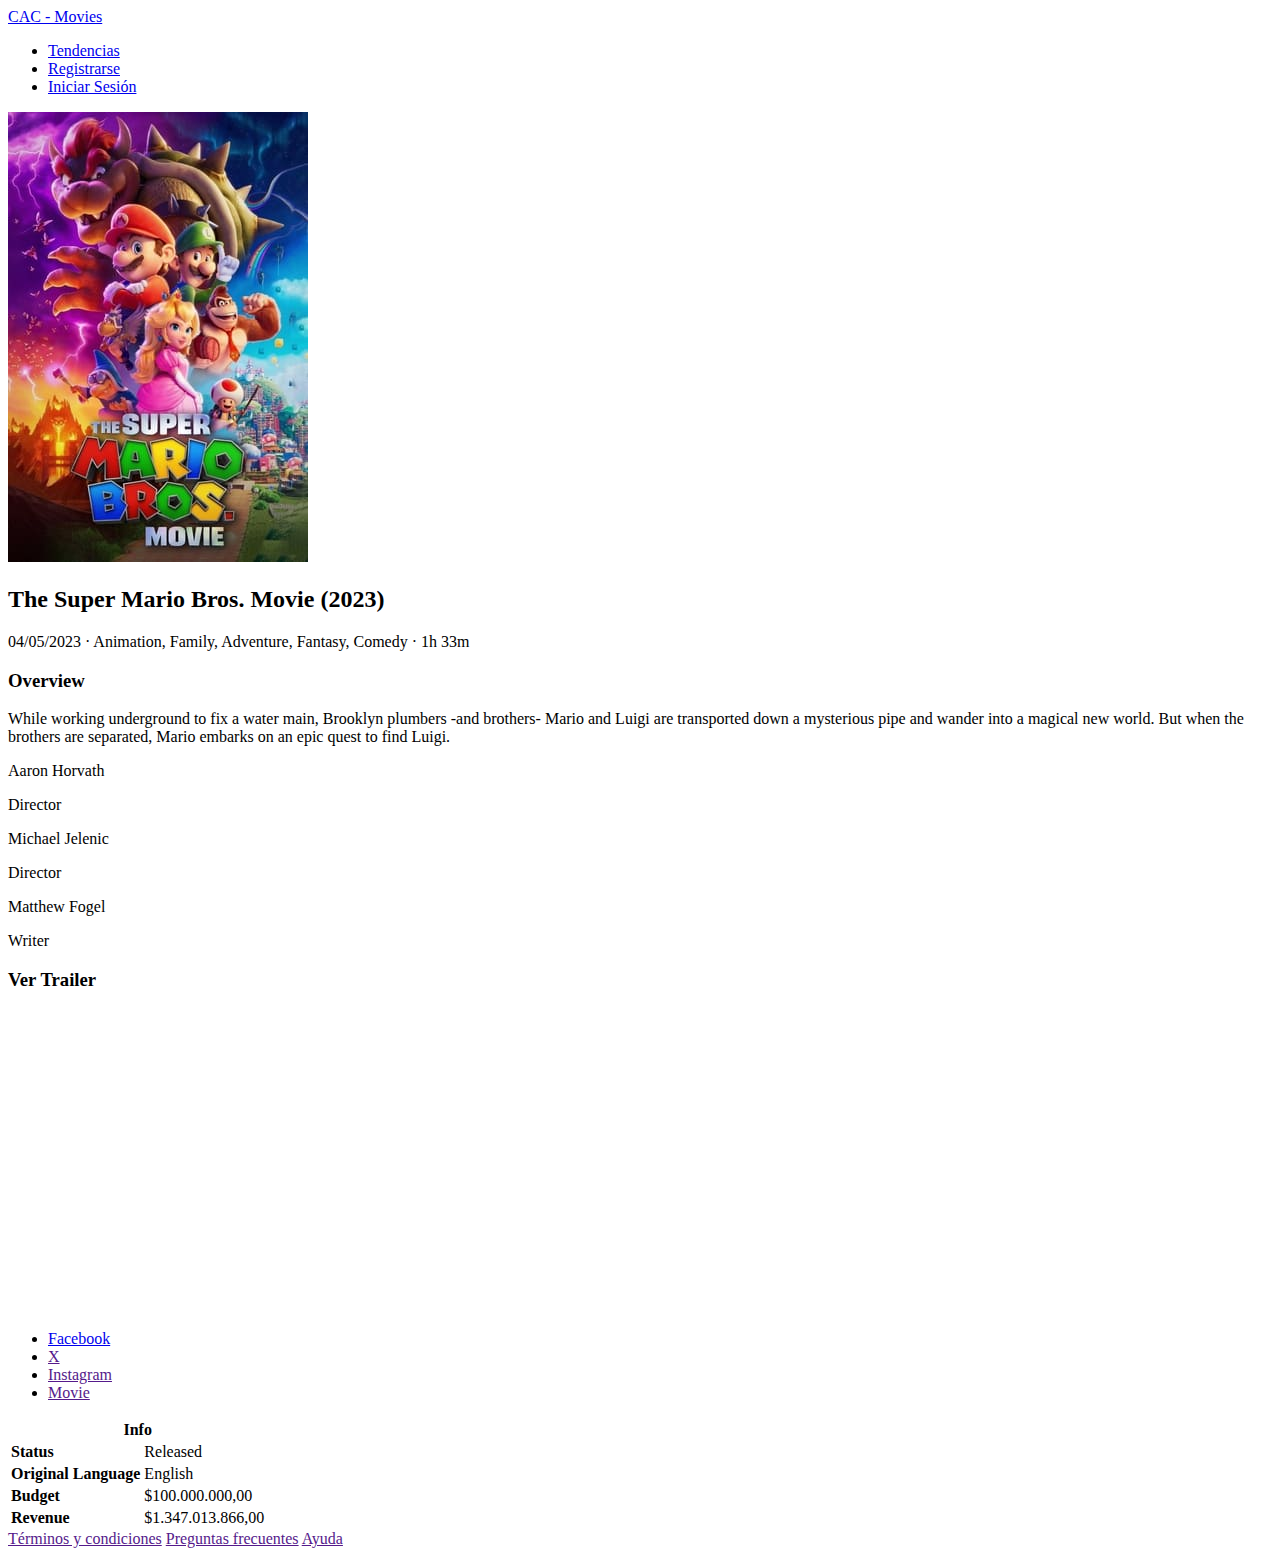
<file: templates/detail-movie.html>
<!DOCTYPE html>
<html lang="en">

<head>
    <meta charset="UTF-8">
    <meta name="viewport" content="width=device-width, initial-scale=1.0">
    <title>CAC-Movies</title>
    <!-- Favicon -->
    <link rel="icon" href="../static/img/favicon.ico">

</head>

<body>
    <!-- Encabezado -->
    <header>
        <nav>
            <!-- Logo -->
            <div>
                <a href="/"><span>CAC - Movies</span></a>
            </div>

            <!-- Hipervínculos del menú -->
            <ul>
                <li><a href="#popular">Tendencias</a></li>
                <li><a href="./register.html">Registrarse</a></li>
                <li><a href="#">Iniciar Sesión</a></li>
            </ul>
        </nav>
    </header>

    <!-- Contenido -->
    <main>
        <!-- Banner Movie -->
        <section id="banner-movie">
            <div>
                <!-- Poster -->
                <div>
                    <img src="../static/img/mario.jpg" alt="Mario">
                </div>

                <!-- Descripción -->
                <div>
                    <!-- Título y año -->
                    <div>
                        <h2>The Super Mario Bros. Movie <span>(2023)</span></h2>
                        <p>04/05/2023 · Animation, Family, Adventure, Fantasy, Comedy · 1h 33m</p>
                    </div>

                    <!-- Descripción -->
                    <div>
                        <h3>Overview</h3>
                        <p>While working underground to fix a water main, Brooklyn plumbers -and brothers- Mario and
                            Luigi are transported down a mysterious pipe and wander into a magical new world. But when
                            the brothers are separated, Mario embarks on an epic quest to find Luigi.</p>
                    </div>

                    <!-- Créditos -->
                    <div>
                        <!-- Info Director 1 -->
                        <div>
                            <p>Aaron Horvath</p>
                            <p>Director</p>
                        </div>

                        <!-- Info Director 2 -->
                        <div>
                            <p>Michael Jelenic</p>
                            <p>Director</p>
                        </div>

                        <!-- Info Escritor -->
                        <div>
                            <p>Matthew Fogel</p>
                            <p>Writer</p>
                        </div>
                    </div>
                </div>
            </div>
        </section>

        <!-- More info -->
        <section id="more-info">
            <!-- División contenedora -->
            <div>
                <!-- División para más info de las películas -->
                <div>
                    <!-- Trailer -->
                    <div>
                        <h3>Ver Trailer</h3>
                        <!-- Video del trailer -->
                        <div>
                            <iframe width="400" height="300" src="https://www.youtube.com/embed/RjNcTBXTk4I" title="The Super Mario Bros. Movie | Final Trailer" frameborder="0" allow="accelerometer; autoplay; clipboard-write; encrypted-media; gyroscope; picture-in-picture; web-share" allowfullscreen></iframe>
                        </div>
                    </div>

                    <!-- Redes - Más info -->
                    <div>
                        <!-- Lista: redes sociales -->
                        <div>
                            <ul>
                                <li><a href="https://www.facebook.com/supermariomovie" target="_blank">Facebook</a></li>
                                <li><a href="" target="_blank">X</a></li>
                                <li><a href="" target="_blank">Instagram</a></li>
                                <li><a href="">Movie</a></li>
                            </ul>
                        </div>

                        <!-- Tabla con más información -->
                        <div>
                            <table>
                                <tr>
                                    <th colspan="2">Info</th>
                                </tr>

                                <tr>
                                    <td><strong>Status</strong></td>
                                    <td>Released</td>
                                </tr>

                                <tr>
                                    <td><strong>Original Language</strong></td>
                                    <td>English</td>
                                </tr>

                                <tr>
                                    <td><strong>Budget</strong></td>
                                    <td>$100.000.000,00</td>
                                </tr>

                                <tr>
                                    <td><strong>Revenue</strong></td>
                                    <td>$1.347.013.866,00</td>
                                </tr>
                            </table>
                        </div>

                    </div>
                </div>
            </div>
        </section>
    </main>

    <!-- Pie -->
    <footer>
        <a href="">Términos y condiciones</a>
        <a href="">Preguntas frecuentes</a>
        <a href="">Ayuda</a>
    </footer>

</body>

</html>
</file>
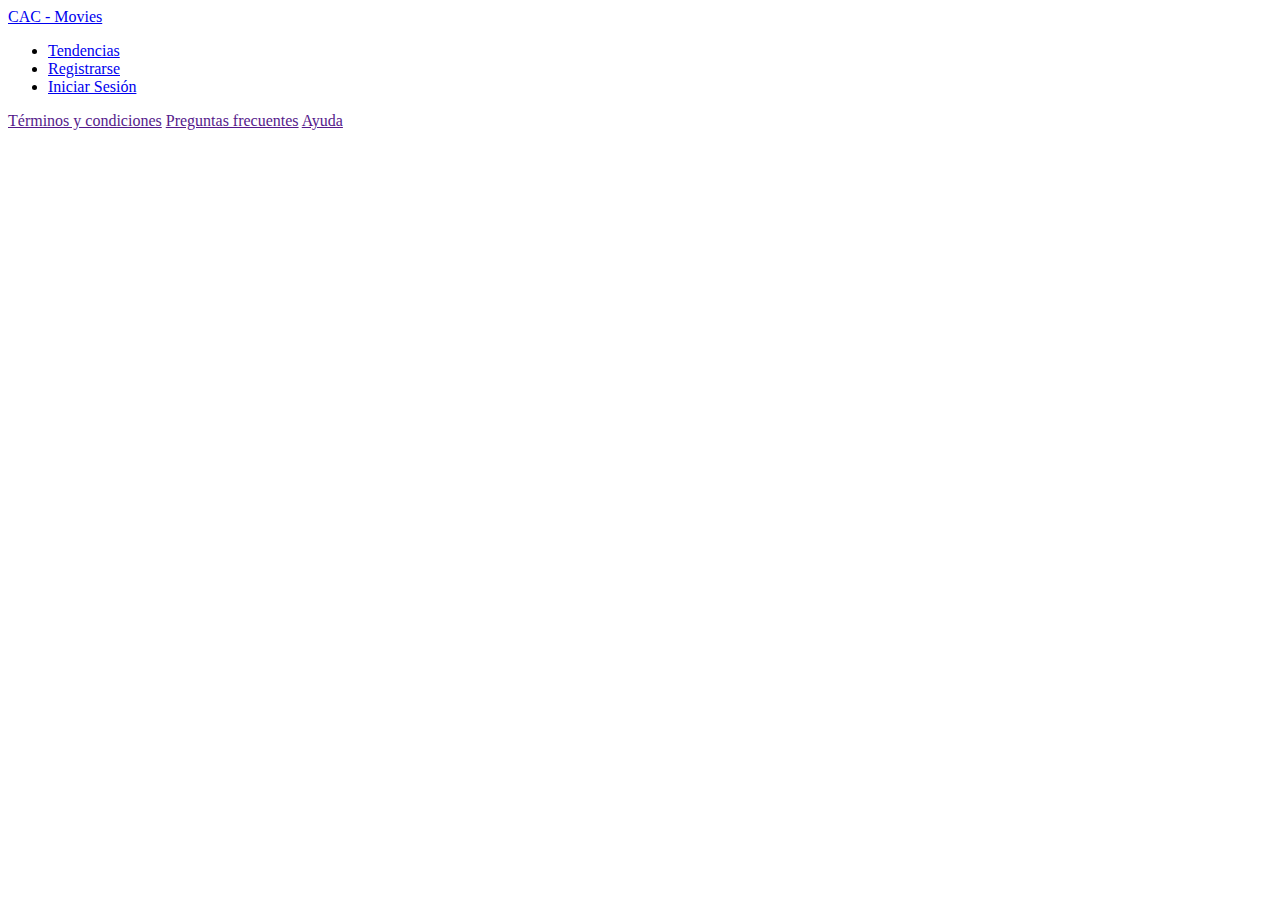
<file: templates/list-movies.html>
<!DOCTYPE html>
<html lang="en">

<head>
    <meta charset="UTF-8">
    <meta name="viewport" content="width=device-width, initial-scale=1.0">
    <title>CAC-Movies</title>
    <!-- Favicon -->
    <link rel="icon" href="../static/img/favicon.ico">
</head>

<body>
    <!-- Encabezado -->
    <header>
        <nav>
            <!-- Logo -->
            <div>
                <a href="/"><span>CAC - Movies</span></a>
            </div>

            <!-- Hipervínculos del menú -->
            <ul>
                <li><a href="#popular">Tendencias</a></li>
                <li><a href="./register.html">Registrarse</a></li>
                <li><a href="#">Iniciar Sesión</a></li>
            </ul>
        </nav>
    </header>

    <!-- Contenido -->
    <main>
        <!-- Formulario -->
        <section id="form">

        </section>

        <!-- Listado -->
        <section id="list">

        </section>
    </main>

    <!-- Pie -->
    <footer>
        <a href="">Términos y condiciones</a>
        <a href="">Preguntas frecuentes</a>
        <a href="">Ayuda</a>
    </footer>

</body>

</html>
</file>
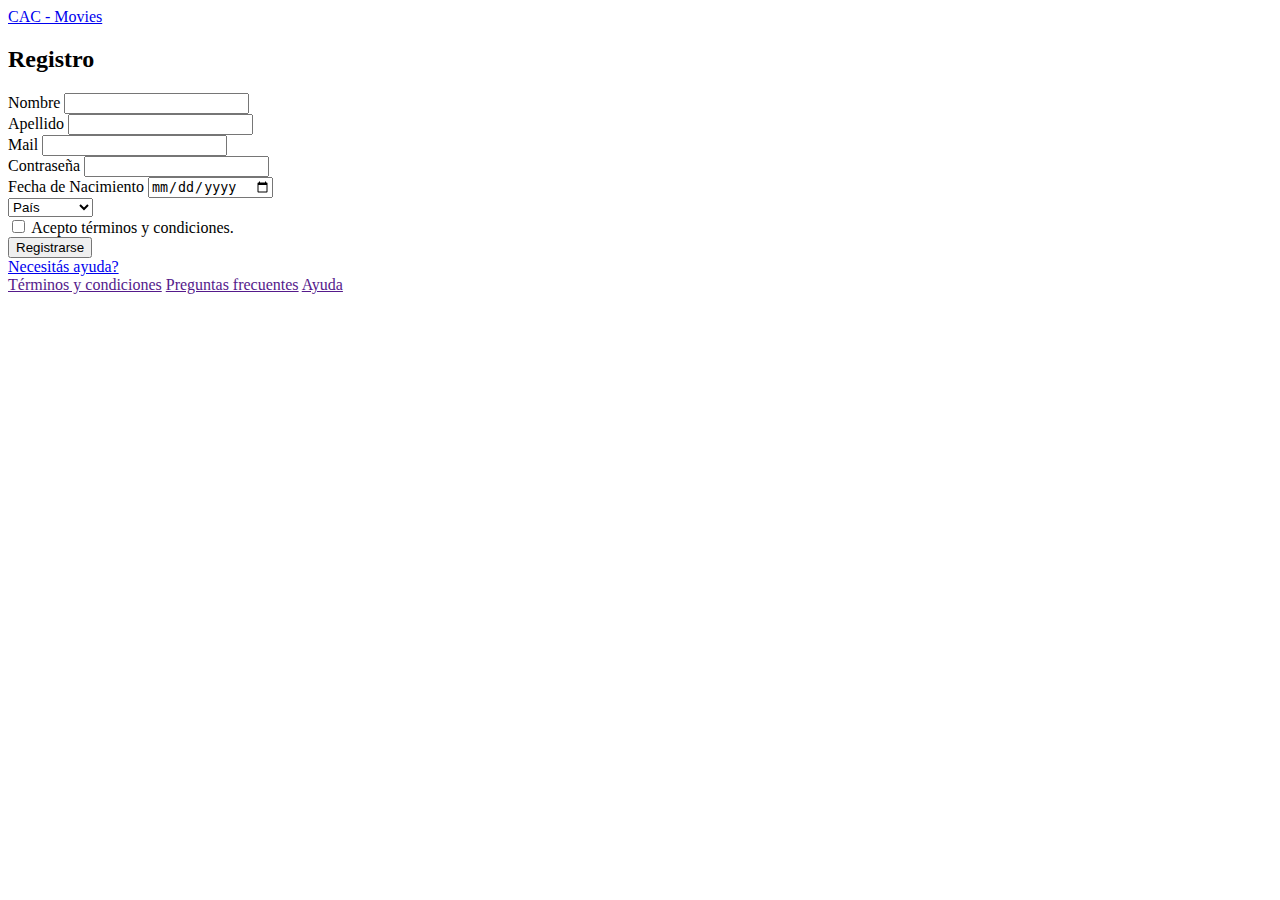
<file: templates/register.html>
<!DOCTYPE html>
<html lang="en">

<head>
    <meta charset="UTF-8">
    <meta name="viewport" content="width=device-width, initial-scale=1.0">
    <title>Registro - CAC-Movies</title>
    <!-- Favicon -->
    <link rel="icon" href="../static/img/favicon.ico">
</head>

<body>
    <!-- Encabezado -->
    <header>
        <nav>
            <div class="logo">
                <a href="/"><span>CAC - Movies</span></a>
            </div>
        </nav>
    </header>

    <!-- Contenido -->
    <main>
        <!-- Formulario -->
        <section id="form-wrapper">
            <h2>Registro</h2>

            <form action="#" method="GET" id="formRegister" novalidate>
                <!-- Nombre -->
                <div class="form-control">
                    <label for="">Nombre</label>
                    <input type="text" name="firstname" id="firstname" required>
                </div>
                <div class="error" id="error-firstname"></div>

                <!-- Apellido -->
                <div class="form-control">
                    <label for="">Apellido</label>
                    <input type="text" name="lastname" id="lastname" required>
                </div>
                <div class="error" id="error-lastname"></div>

                <!-- Mail -->
                <div class="form-control">
                    <label for="">Mail</label>
                    <input type="email" name="email" id="email" required>
                </div>
                <div class="error" id="error-email"></div>

                <!-- Contraseña -->
                <div class="form-control">
                    <label for="">Contraseña</label>
                    <input type="password" name="password" id="password" required>
                </div>
                <div class="error" id="error-password"></div>

                <!-- Fecha de Nacimiento -->
                <div class="form-control">
                    <label for="">Fecha de Nacimiento</label>
                    <input type="date" name="birthdate" id="birthdate" required>
                </div>


                <!-- País -->
                <div class="form-control">
                    <select name="country" id="country" class="form-select">
                        <option value="">País</option>
                        <option value="AR">Argentina</option>
                        <option value="BO">Bolivia</option>
                        <option value="BR">Brasil</option>
                        <option value="CH">Chile</option>
                        <option value="CO">Colombia</option>
                        <option value="EC">Ecuador</option>
                        <option value="PY">Paraguay</option>
                        <option value="PE">Perú</option>
                        <option value="UY">Uruguay</option>
                        <option value="VE">Venezuela</option>
                    </select>
                </div>

                <!-- Términos y Condiciones -->
                <div class="form-terms">
                    <div class="terms">
                        <input type="checkbox" id="terms" required>
                        <label for="">Acepto términos y condiciones.</label>
                    </div>
                </div>

                <!-- Botón de Registro -->
                <button type="submit">Registrarse</button>

                <!-- Link de ayuda -->
                <div class="form-help">
                    <a href="#">Necesitás ayuda?</a>
                </div>

            </form>

        </section>
    </main>

    <!-- Pie -->
    <footer>
        <a href="">Términos y condiciones</a>
        <a href="">Preguntas frecuentes</a>
        <a href="">Ayuda</a>
    </footer>

</body>

</html>
</file>
